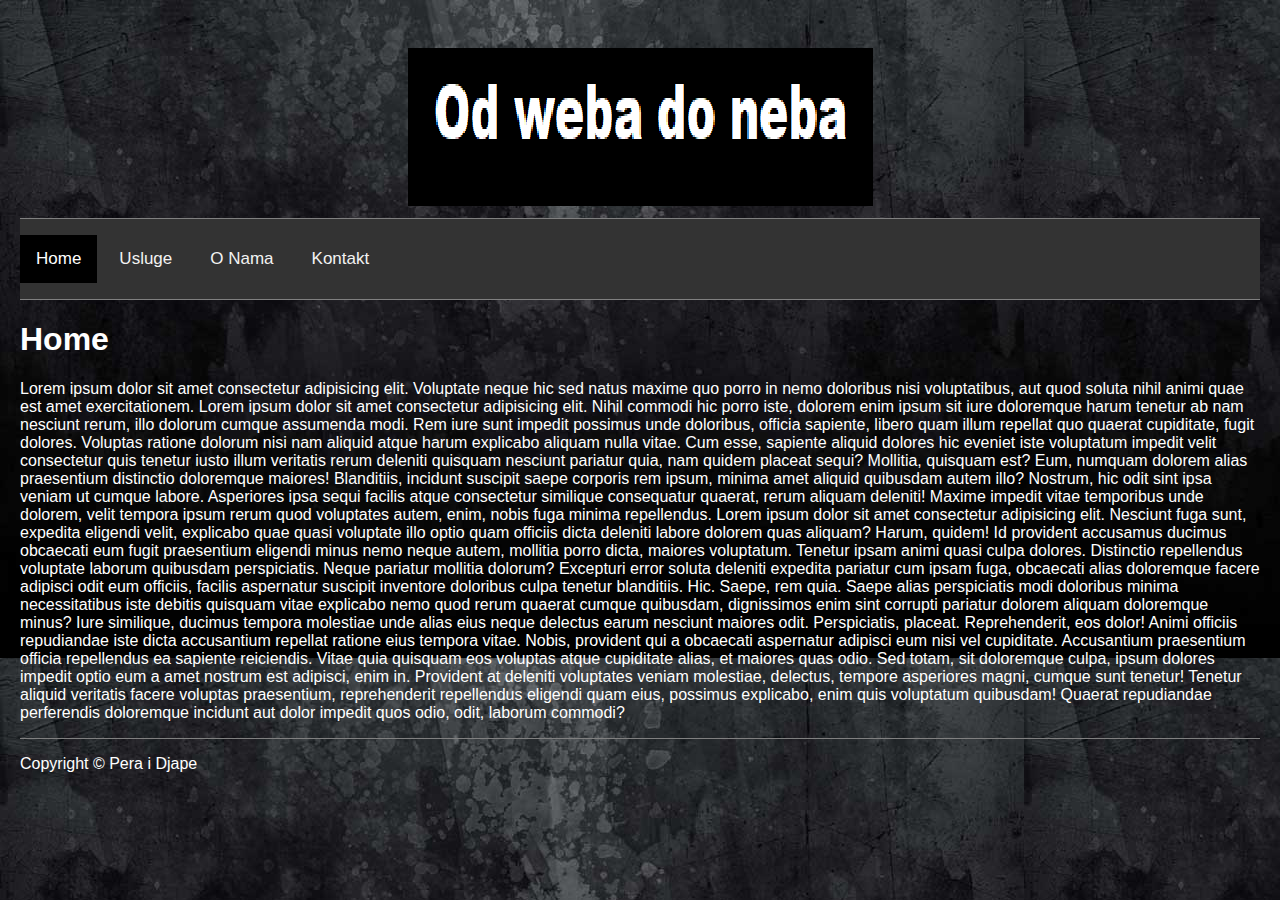
<file: index.html>
<!DOCTYPE html>
<html lang="en">

<head>
    <meta charset="UTF-8">
    <meta name="viewport" content="width=device-width, initial-scale=1.0">
    <meta http-equiv="X-UA-Compatible" content="ie=edge">
    <link rel="icon" href="img/favicon2.ico">
    <title>Sa weba do neba</title>

    <style>
        body {

            font-family: Arial, Helvetica, sans-serif;
            width: fit-content;
            margin: 20px auto;
            padding: 20px;
            background-image: url(img/back.png);

        }

        header {

            border-bottom: 1px solid gray;
            padding: 8px 0 8px 0;
            text-align: center;
        }

        nav {
            padding: 16px 0 16px 0;
            border-bottom: 1px solid gray;

        }

        footer {
            padding: 16px 0 16px 0;
            border-top: 1px solid gray;
        }

        a {
            margin-right: 6px;
        }

        .topnav {
            overflow: hidden;
            background-color: #333;
        }

        .topnav a {
            float: left;
            color: #f2f2f2;
            text-align: center;
            padding: 14px 16px;
            text-decoration: none;
            font-size: 17px;
        }

        .topnav a:hover {
            background-color: #ddd;
            color: black;
        }

        .topnav a.active {
            background-color: rgb(0, 0, 0);
            color: rgb(255, 255, 255);
        }
    </style>
</head>

<body>


    <header>
        <img src="img/logo.png" alt="Logo Firme">

    </header>

    <nav class="topnav">
        <a class="active" href="#home">Home</a>
        <a href="#news">Usluge</a>
        <a href="#contact">O Nama</a>
        <a href="#about">Kontakt</a>
    </nav>
    <section>
        <h1 style="color: white;">
            Home
        </h1>
        <p style="color: white;">
            Lorem ipsum dolor sit amet consectetur adipisicing elit. Voluptate neque hic sed natus maxime quo porro in
            nemo
            doloribus nisi voluptatibus, aut quod soluta nihil animi quae est amet exercitationem.
            Lorem ipsum dolor sit amet consectetur adipisicing elit. Nihil commodi hic porro iste, dolorem enim ipsum
            sit
            iure doloremque harum tenetur ab nam nesciunt rerum, illo dolorum cumque assumenda modi.
            Rem iure sunt impedit possimus unde doloribus, officia sapiente, libero quam illum repellat quo quaerat
            cupiditate, fugit dolores. Voluptas ratione dolorum nisi nam aliquid atque harum explicabo aliquam nulla
            vitae.
            Cum esse, sapiente aliquid dolores hic eveniet iste voluptatum impedit velit consectetur quis tenetur iusto
            illum veritatis rerum deleniti quisquam nesciunt pariatur quia, nam quidem placeat sequi? Mollitia, quisquam
            est?
            Eum, numquam dolorem alias praesentium distinctio doloremque maiores! Blanditiis, incidunt suscipit saepe
            corporis rem ipsum, minima amet aliquid quibusdam autem illo? Nostrum, hic odit sint ipsa veniam ut cumque
            labore.
            Asperiores ipsa sequi facilis atque consectetur similique consequatur quaerat, rerum aliquam deleniti!
            Maxime
            impedit vitae temporibus unde dolorem, velit tempora ipsum rerum quod voluptates autem, enim, nobis fuga
            minima
            repellendus.
            Lorem ipsum dolor sit amet consectetur adipisicing elit. Nesciunt fuga sunt, expedita eligendi velit,
            explicabo quae quasi voluptate illo optio quam officiis dicta deleniti labore dolorem quas aliquam? Harum,
            quidem!
            Id provident accusamus ducimus obcaecati eum fugit praesentium eligendi minus nemo neque autem, mollitia
            porro dicta, maiores voluptatum. Tenetur ipsam animi quasi culpa dolores. Distinctio repellendus voluptate
            laborum quibusdam perspiciatis.
            Neque pariatur mollitia dolorum? Excepturi error soluta deleniti expedita pariatur cum ipsam fuga, obcaecati
            alias doloremque facere adipisci odit eum officiis, facilis aspernatur suscipit inventore doloribus culpa
            tenetur blanditiis. Hic.
            Saepe, rem quia. Saepe alias perspiciatis modi doloribus minima necessitatibus iste debitis quisquam vitae
            explicabo nemo quod rerum quaerat cumque quibusdam, dignissimos enim sint corrupti pariatur dolorem aliquam
            doloremque minus?
            Iure similique, ducimus tempora molestiae unde alias eius neque delectus earum nesciunt maiores odit.
            Perspiciatis, placeat. Reprehenderit, eos dolor! Animi officiis repudiandae iste dicta accusantium repellat
            ratione eius tempora vitae.
            Nobis, provident qui a obcaecati aspernatur adipisci eum nisi vel cupiditate. Accusantium praesentium
            officia repellendus ea sapiente reiciendis. Vitae quia quisquam eos voluptas atque cupiditate alias, et
            maiores quas odio.
            Sed totam, sit doloremque culpa, ipsum dolores impedit optio eum a amet nostrum est adipisci, enim in.
            Provident at deleniti voluptates veniam molestiae, delectus, tempore asperiores magni, cumque sunt tenetur!
            Tenetur aliquid veritatis facere voluptas praesentium, reprehenderit repellendus eligendi quam eius,
            possimus explicabo, enim quis voluptatum quibusdam! Quaerat repudiandae perferendis doloremque incidunt aut
            dolor impedit quos odio, odit, laborum commodi? </p>


    </section>
    <footer style="color: white;">
        Copyright © Pera i Djape
    </footer>
</body>

</html>

</html>
</file>
